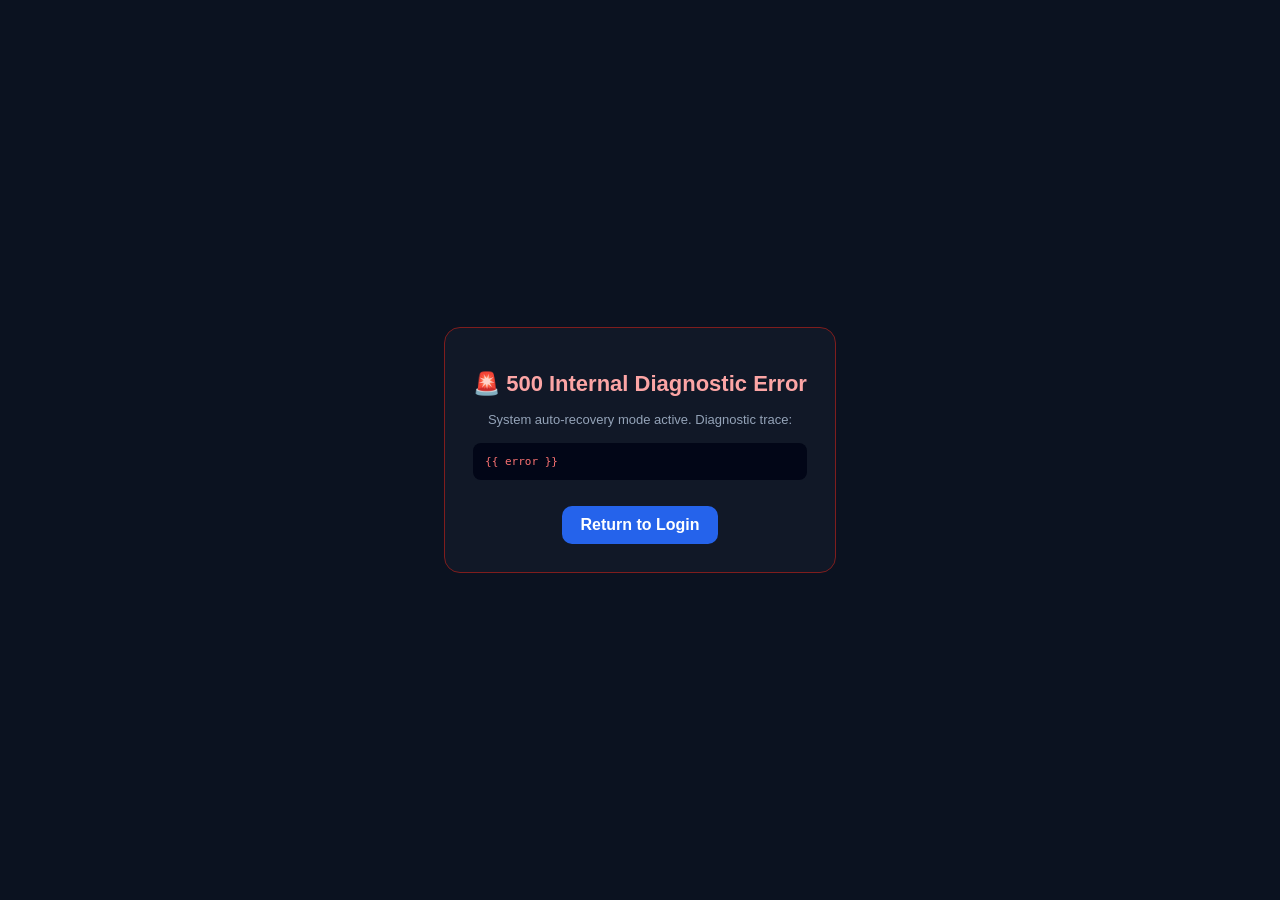
<file: templates/error500.html>
﻿<!DOCTYPE html>
<html><head><meta charset="UTF-8"><title>500 - System Diagnostic</title>
<style>
body{font-family:Segoe UI,sans-serif;background:#0b1220;color:#e2e8f0;display:flex;align-items:center;justify-content:center;min-height:100vh;margin:0}
.box{max-width:500px;background:#111827;border:1px solid #7f1d1d;border-radius:16px;padding:28px;text-align:center}
h1{color:#fca5a5;font-size:22px;margin-bottom:10px}
p{color:#94a3b8;font-size:13px;line-height:1.5}
pre{background:#020617;color:#f87171;padding:12px;border-radius:8px;font-size:11px;text-align:left;overflow-x:auto;white-space:pre-wrap}
a{display:inline-block;margin-top:15px;padding:10px 18px;background:#2563eb;color:#fff;border-radius:10px;text-decoration:none;font-weight:700}
</style></head><body>
<div class="box">
  <h1>🚨 500 Internal Diagnostic Error</h1>
  <p>System auto-recovery mode active. Diagnostic trace:</p>
  <pre>{{ error }}</pre>
  <a href="/login">Return to Login</a>
</div>
</body></html>
</file>
